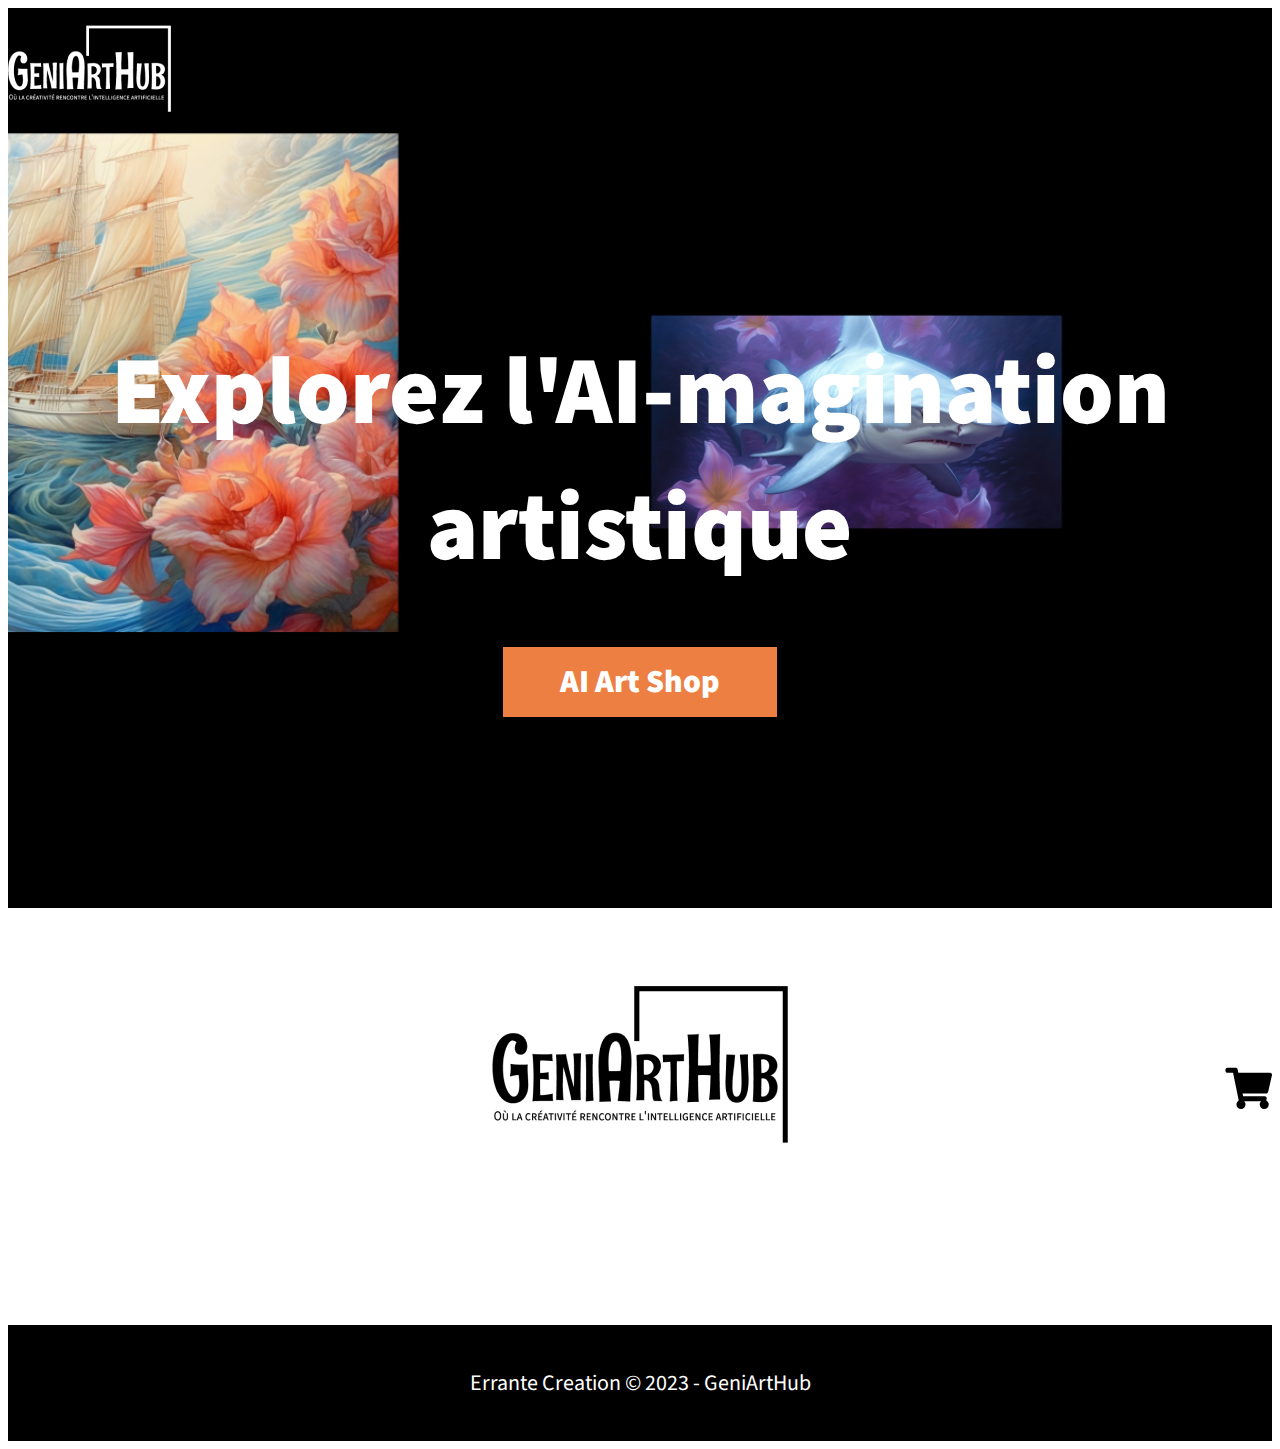
<file: front/index.html>
<!DOCTYPE html>
<html lang="fr">
<head>
    <meta charset="UTF-8">
    <meta name="viewport" content="width=device-width, initial-scale=1.0">
    <link rel="stylesheet" href="https://necolas.github.io/normalize.css/8.0.1/normalize.css">
    <link rel="stylesheet" href="css/style.css">
    <title>GeniArtHub - Où la créativité rencontre l'intelligence artificielle</title>
</head>
<body>
    <header>
        <div class="row">
            <a href="index.html">
            <img src="img/logo-white.png" alt="Logo du site GeniArtHub">
        </a>
        </div>
    </header>
    <section class="hero">
        <div class="row">
            <h1>Explorez l'AI-magination artistique</h1>
            <a href="#aiartshop">AI Art Shop</a>
        </div>
    </section>

    <section id="aiartshop" class="productlist">
        <div>
            <img src="img/logo-black.png" alt="Logo GeniArtHub version sombre">
            <a id="carticon" href="cart.html"><img src="img/cart.svg" alt="Aller au panier"></a>
        </div>
        <section class="products">
            <!-- <article class="ficheProduct" >
                <img id="imageProduct" src="img/01.png" alt="Titre produit">
                <a id="lienProduct" href="product.html">Buy bird</a>
            </article> -->

            <!-- <article>
                <img src="img/01.png" alt="Titre produit">
                <a href="product.html">Buy bird</a>
            </article>

            <article>
                <img src="img/01.png" alt="Titre produit">
                <a href="product.html">Buy bird</a>
            </article>

            <article>
                <img src="img/01.png" alt="Titre produit">
                <a href="product.html">Buy bird</a>
            </article>

            <article>
                <img src="img/01.png" alt="Titre produit">
                <a href="product.html">Buy bird</a>
            </article>

            <article>
                <img src="img/01.png" alt="Titre produit">
                <a href="product.html">Buy bird</a>
            </article>

            <article>
                <img src="img/01.png" alt="Titre produit">
                <a href="product.html">Buy bird</a>
            </article>

            <article>
                <img src="img/01.png" alt="Titre produit">
                <a href="product.html">Buy bird</a>
            </article> -->
        </section>
    </section>

    <footer>
        <p>Errante Creation © 2023 - GeniArtHub</p>
    </footer>
    <script src="js/numberitem.js"></script>
    <script src="js/index.js"></script>
</body>
</html>
</file>
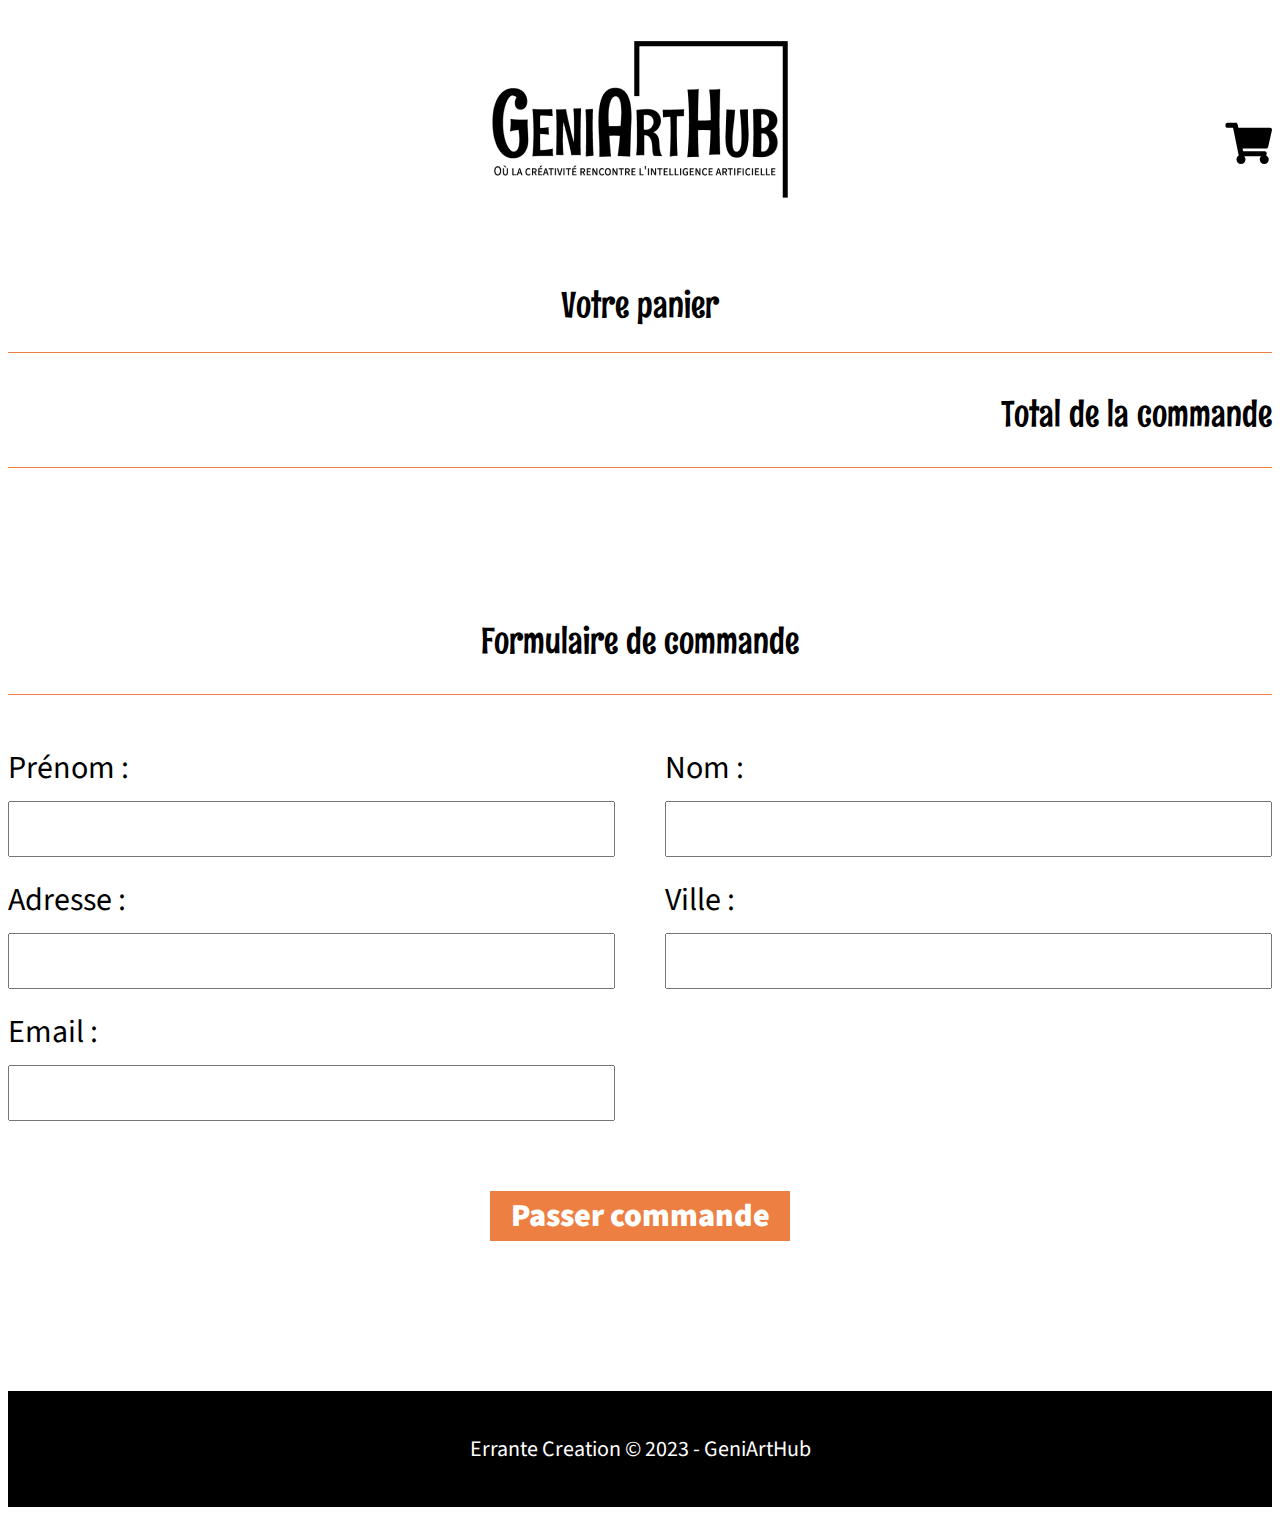
<file: front/cart.html>
<!DOCTYPE html>
<html lang="fr">
<head>
    <meta charset="UTF-8">
    <meta name="viewport" content="width=device-width, initial-scale=1.0">
    <link rel="stylesheet" href="https://necolas.github.io/normalize.css/8.0.1/normalize.css">
    <link rel="stylesheet" href="css/style.css">
    <title>Panier</title>
</head>
<body class="page">
    <header>
        <div>
            <a href="index.html">
                <img src="img/logo-black.png" alt="Logo GeniArtHub version sombre">
            </a>
            <a id="carticon" href="cart.html"><img src="img/cart.svg" alt="Aller au panier"></a>
        </div>
    </header>
    <main>
        <section class="panier">
            <h1>Votre panier</h1>
            <hr>
            <div class="contenuPanier">
                <table>
                    <tbody>
                        
                    </tbody>
                </table>
            </div>
            <div class="total">
                <h2>Total de la commande</h2>
                <p></p>
            </div>
            <hr>
        </section>
        <section class="formulaireDeCommande detailoeuvre">
            <h2>Formulaire de commande</h2>
            <hr>
            <form action="#" method="post">
                <div class="form-container">
                    <div>
                    <label for="prenom">Prénom :</label>
                    <input type="text" name="prenom" id="prenom">
                    </div>
                    <div>
                    <label for="nom">Nom :</label>
                    <input type="text" name="nom" id="nom">
                    </div>
                    <div>
                    <label for="adresse">Adresse :</label>
                    <input type="text" name="adresse" id="adresse">
                    </div>
                    <div>
                    <label for="ville">Ville :</label>
                    <input type="text" name="ville" id="ville">
                    </div>
                    <div>
                    <label for="email">Email :</label>
                    <input type="email" name="mail" id="mail">
                    </div>
                    <div class="form-submit">
                        <input type="submit" id="submit-cart" value="Passer commande">
                    </div>
                </div>
            </form>
        </section>
    </main>
    <footer>
        <p>Errante Creation © 2023 - GeniArtHub</p>
    </footer>
    <script src="js/modale.js"></script>
    <script src="js/order.js"></script>
    <script src="js/numberitem.js"></script>
    <script src="js/cart.js"></script>
    <script src="js/function.js"></script>
</body>
</html>
</file>
<file: front/css/style.css>
@import url('https://fonts.googleapis.com/css2?family=Rum+Raisin&family=Source+Sans+3:wght@400;900&display=swap');
html {
    --scroll-behavior: smooth;
    scroll-behavior: smooth;
}
p {
    white-space: break-spaces;
}
hr {
    max-width: 1440px;
    background-color: #EE7F43;
    height: 1px;
    border: none;
}

.row {
    max-width: 1440px;
    margin:auto;
    width: 100%;
}
header {
    background-color: black;
    height:125px;
    display: flex;
    align-items: center;
}
.hero {
    background: #000;
    margin:0;
    min-height: calc(100vh - 125px);
    display: flex;
    background-image: url("../img/images-art.png");
    background-repeat: no-repeat;
    background-size: cover;
}
.hero h1 {
    margin: 0;
    padding:0;
    color: #FFF;
    text-align: center;
    font-family: 'Source Sans 3', sans-serif;
    font-size: 96px;
    font-style: normal;
    font-weight: 900;
    line-height: normal;
}

.hero a {
    background: #EE7F43;
    display: inline-block;
    color:#FFF;
    text-align: center;
    font-family: 'Source Sans 3', sans-serif;
    font-size: 32px;
    font-style: normal;
    font-weight: 900;
    line-height: normal;
    text-decoration: none;
    padding:12px 57px;
    margin-top: 50px;
}

.hero .row {
    text-align: center;
}

.productlist {
    max-width: 1440px;
    margin:auto;
    text-align: center;
}
.productlist > div {
    position:relative;
}
.productlist > div > img {
    margin:78px 0;
}
.productlist > div > a {
    position: absolute;
    top: 50%;
    right: 0;
}

.productlist .products {
    display:grid;
    grid-template-columns: repeat(3, 1fr);
    gap:30px;
    row-gap: 57px;
}

.products img {
    width:100%;
}

.products article {
    position: relative;
    display: flex;
    align-items: flex-end;
    justify-content: center;
}
.products article a {
    background: #EE7F43;
    display: inline-block;
    color:#FFF;
    text-align: center;
    font-family: 'Source Sans 3', sans-serif;
    font-size: 32px;
    font-style: normal;
    font-weight: 900;
    line-height: normal;
    text-decoration: none;
    padding:12px 57px;
    position:absolute;
    z-index: 9;
    bottom: -30px;
}

footer {
    margin-top: 100px;
    background:#000;
    text-align: center;
    color:#FFF;
    padding:20px 0;
}
footer p {
    font-family: 'Source Sans 3', sans-serif;
    font-size: 22px;
    font-style: normal;
    font-weight: 400;
    line-height: normal;
}

.page header {
    background-color: #fff;
    margin: auto;
    max-width: 1440px;
    height:auto;
    margin:41px auto 80px auto;
   
}
.page header div {
    display: flex;
    justify-content: center;
    align-items: center;
}

.page header div {
    position:relative;
    width: 100%;
}
.page header a:nth-child(2) {
    position:absolute;
    top:50%;
    right:0;
}

.detailoeuvre {
    max-width: 1440px;
    margin:auto;
}

.detailoeuvre article {
    display:grid; 
    grid-template-columns: repeat(2, 1fr);
    gap:85px;
}

figure {
    margin: 0;
    padding: 0;
}
.detailoeuvre img {
    width:100%;
    height:100%;
    object-fit: cover;
}
.detailoeuvre article > div {
    background-color: #F3F3F3;
    width: 100%;
    text-align: center;
}

.detailoeuvre h1, .panier h1,
.detailoeuvre h2 {
    color: #000;
    text-align: center;
    font-family: 'Rum Raisin', sans-serif;
    font-size: 36px;
    font-style: normal;
    font-weight: 400;
    line-height: normal;
}
.total h2 {
    color: #000;
    text-align: end;
    font-family: 'Rum Raisin', sans-serif;
    font-size: 36px;
    font-style: normal;
    font-weight: 400;
    line-height: normal;
}

.detailoeuvre article p {
    color: #000;
    font-family: 'Source Sans 3', sans-serif;
    font-size: 16px;
    font-style: normal;
    font-weight: 400;
    line-height: 187.2%; /* 29.952px */
    max-width: 80%;
    margin: auto;
}
div.price  {
    margin-bottom: 80px;
}
article > div > div.price > p {
    margin: auto;
    margin-top: 80px;
    text-align: center;
    color: #EE7F43;
    font-family: 'Source Sans 3', sans-serif;
    font-size: 32px;
    font-style: normal;
    font-weight: 400;
    line-height: normal;
}
.detailoeuvre .price .showprice {
    display:block;
    text-align: center;
    font-family: 'Source Sans 3', sans-serif;
    color: #000;
    font-size: 40px;
    font-style: normal;
    font-weight: 400;
    line-height: normal;
}
.declinaison input {
    border: 1px solid #EE7F43;
    font-family: 'Source Sans 3', sans-serif;
    height:66px;
    /* width:83px; */
    background-color: transparent;
    text-align: center;
    font-size: 32px;
    font-style: normal;
    font-weight: 400;
    line-height: normal;
    padding: 0;
}
.declinaison select {
    border: 1px solid #EE7F43;
    font-family: 'Source Sans 3', sans-serif;
    height:66px;
    background-color: transparent;
    padding-left:12px;
    font-size: 32px;
    font-style: normal;
    font-weight: 400;
    line-height: normal;

}
.declinaison {
    display:grid;
    grid-template-columns: 25% auto;
    width:80%;
    gap: 24px;
    margin:auto;
}
.button-buy {
    color: #FFF;
    text-align: center;
    font-family: 'Source Sans 3', sans-serif;
    font-size: 32px;
    font-style: normal;
    font-weight: 900;
    line-height: normal;
    background: #EE7F43;
    text-decoration: none;
    padding:12px 57px;
    margin: auto;
    display: inline-block;
    margin-top: 24px;
}
.detailoeuvre h2 {
    margin-top: 50px;
}

.detailoeuvre aside {
    color: #000;
    font-family: 'Source Sans 3', sans-serif;
    font-size: 24px;
    font-style: normal;
    font-weight: 400;
    line-height: normal;
}

#carticon a {
    text-decoration: none;
}
#carticon span {
    background-color: #ee7f43bd;
    color: #fff;
    padding: 8px;
    font-size: 150%;
    border-radius: 100%;
    width: 32px;
    height: 32px;
    display: flex;
    justify-content: center;
    align-items: center;
    position: absolute;
    top: -30px;
    left: -30px;
}

.panier {
    max-width: 1440px;
    margin:auto;
}
table {
    table-layout: fixed;
    width: 100%;
    border-collapse: collapse;
}
.titre {
    color: #000;
    font-family: Rum Raisin;
    font-size: 28px;
    font-weight: 400;
}
.quantite {
    width: 60px;
    height: 48px;
    text-align-last: center;
    margin-left: 10px;
}
.supprimer {
    color: #000;
    padding: 20px 0;
}
td, .format {
    color: #000;
    font-family: Source Sans 3;
    font-size: 16px;
    font-weight: 400;
    padding: 20px 0;
}
.formulaireDeCommande{
    max-width: 1440px;
    margin:auto;
    margin-top: 150px;
}
.form-container {
    display: grid;
    grid-template-columns: 1fr 1fr;
    row-gap: 20px;
    column-gap: 50px;
    margin-top: 50px;
}
form input {
    height: 50px;
}
.form-container div {
    display: flex;
    flex-direction: column;
    gap: 10px;
}
form input[type="email"] {
    grid-column: span 1;
}
.form-submit {
    grid-column: span 2;
    text-align: center;
    width: 100%;
    margin: auto;
}
label {
    font-family: 'Source Sans 3', sans-serif;
    font-size: 32px;
    font-weight: 400;
}
form input[type="submit"] {
    background-color: #EE7F43;
    margin: 50px auto;
    color: #fff;
    border: none;
    font-size: 32px;
    font-weight: 900;
    font-family: 'Source Sans 3', sans-serif;
    cursor: pointer;
    width: 300px;
}
.image {
    width: 180px;
    height: 180px;
}
.total p {
    text-align: end;
}
dialog h2 {
    text-align: center;
}
</file>
